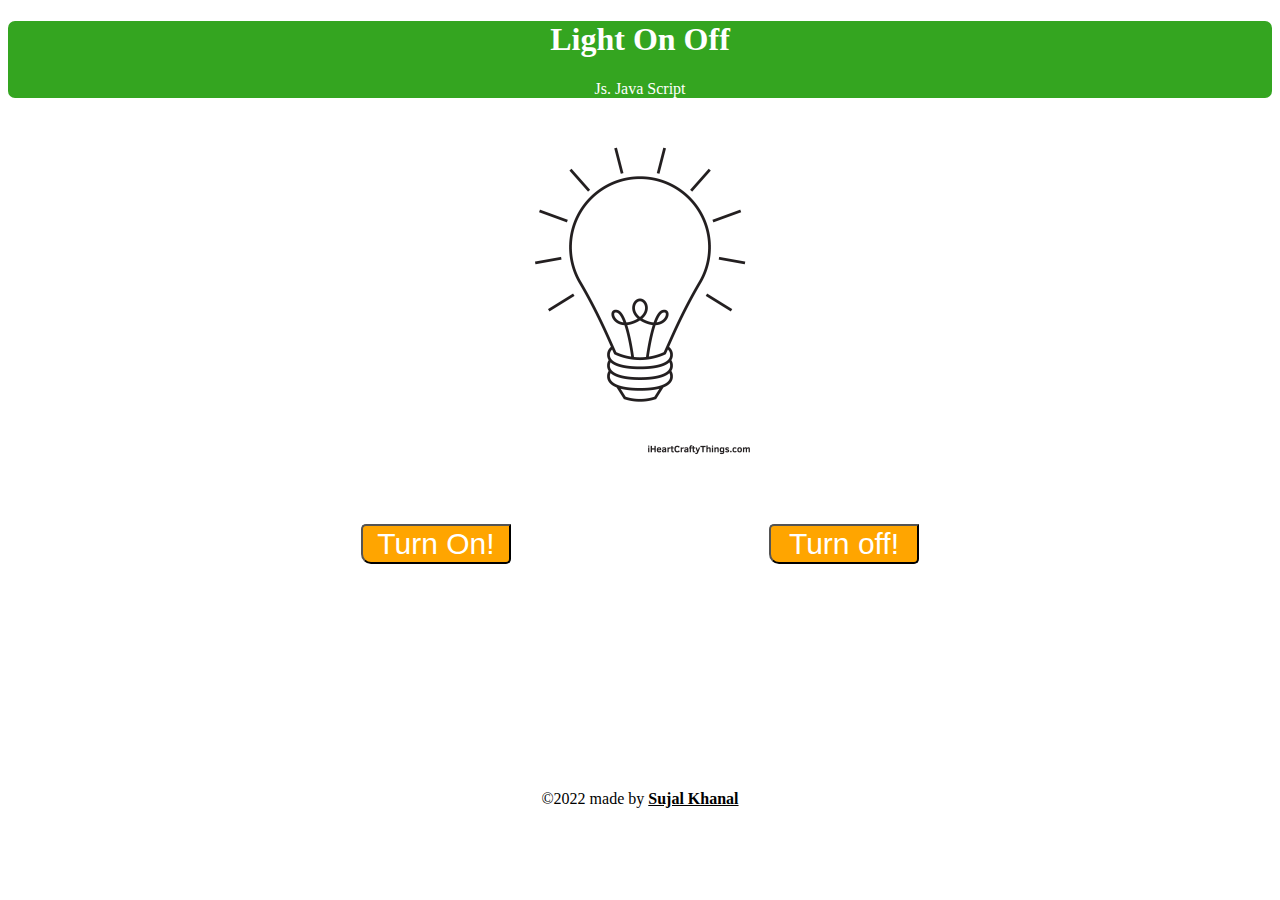
<file: index.html>
<!DOCTYPE HTML>
<html>
<head>
<style>

   margin:0;
   padding:0;
   font-family: 'Josefin Sans', sans-serif;
}

body{
    background-color:#fff;
}
header{
     text-align:center;
      border-radius:7px 7px 7px 7px;
     background-color:#34A520;
     color:white;
     border:2px solid:double;
}
.box{
     text-align:center;
     margin-top:4px;
}
.box button :hover{
     color:blue;
}
.box button{
      font-size:30px;
      position:relative;
      top:90px;
      width:150px;
}
.box #p{
         position:relative;
         top:300px;

}
button{
     background:orange;
     color:white;
     border:5px solid:black;
     border-radius:5px 0 5px 10px;
     box-shadow:4px solid:black;

}
</style>
<title>Trun on light</title>
<link rel="preconnect" href="https://fonts.googleapis.com">
<link rel="preconnect" href="https://fonts.gstatic.com" crossorigin>
<link href="https://fonts.googleapis.com/css2?family=Josefin+Sans:wght@600&display=swap" rel="stylesheet">
</head>
<header>
<h1>Light On Off</h1>
<p> Js. Java Script</p>
</header>
<body>
<div class="box">

<button onclick="myName()">Turn On!</button>

<img src="of.jpeg" id="light" style="width:250px">

<button onclick="document.getElementById('light') .src='of.jpeg'"> Turn off! </button>
<p id="p">©2022 made by <b><u>Sujal Khanal</u></b></p>
</div>

</body>
<script>
   function myName(){
    document.getElementById('light') .src="on.jpg"
   }
   
</script>
</html>
</file>
